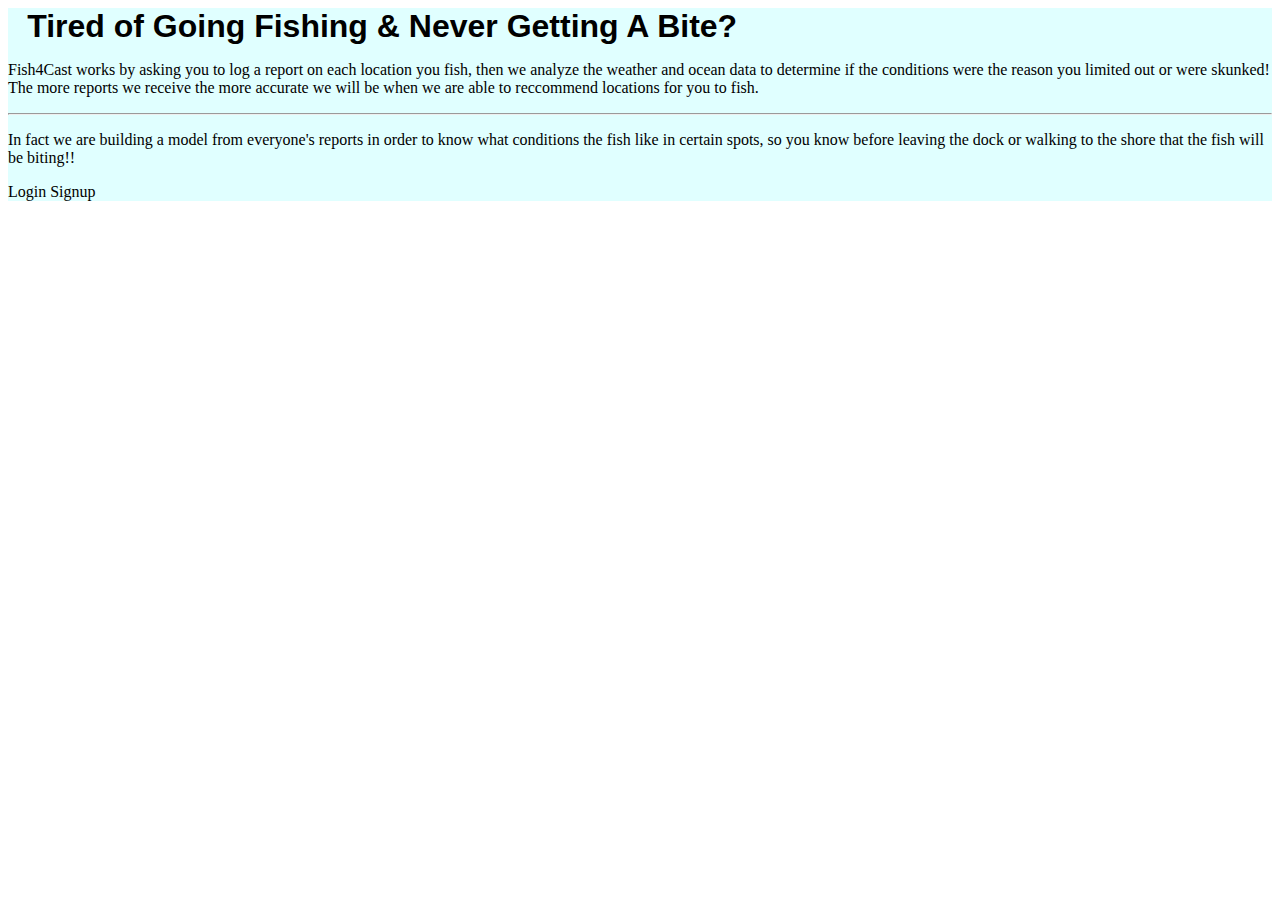
<file: Fish4Cast/src/main/resources/templates/home/index.html>
<!DOCTYPE html>
<html xmlns:th="http://thymeleaf.org">
<head th:replace="layouts :: header"></head>
<link rel="stylesheet" th:ref="@{/static/css/style.css}"/>
<body>

<!-- Navbar menu located in layouts -->
<nav th:replace="layouts :: navbar"></nav>
<div class="jumbotron" style="background-color: lightcyan;">

    <h1 class="display-4"
        style="font-family: 'Helvetica Neue', 'Helvetica',sans-serif; font-weight: bold; margin: 0 1.2rem;">
        Tired of Going Fishing & Never Getting A Bite?</h1>
    <p class="lead">Fish4Cast works by asking you to log a report on each location you fish, then we analyze the
        weather and ocean data to determine if the conditions were the reason you limited out or were skunked!
        The more reports we receive the more accurate we will be when we are able to reccommend locations for you to
        fish.</p>
    <hr class="my-4">
    <p>In fact we are building a model from everyone's reports in order to know what conditions the fish like in certain
        spots,
        so you know before leaving the dock or walking to the shore that the fish will be biting!!</p>
    <a class="btn btn-primary btn-lg" th:href="@{/login}" role="button">Login</a>
    <a class="btn btn-primary btn-lg" th:href="@{/signup}" role="button">Signup</a>
</div>


</body>
</html>
</file>
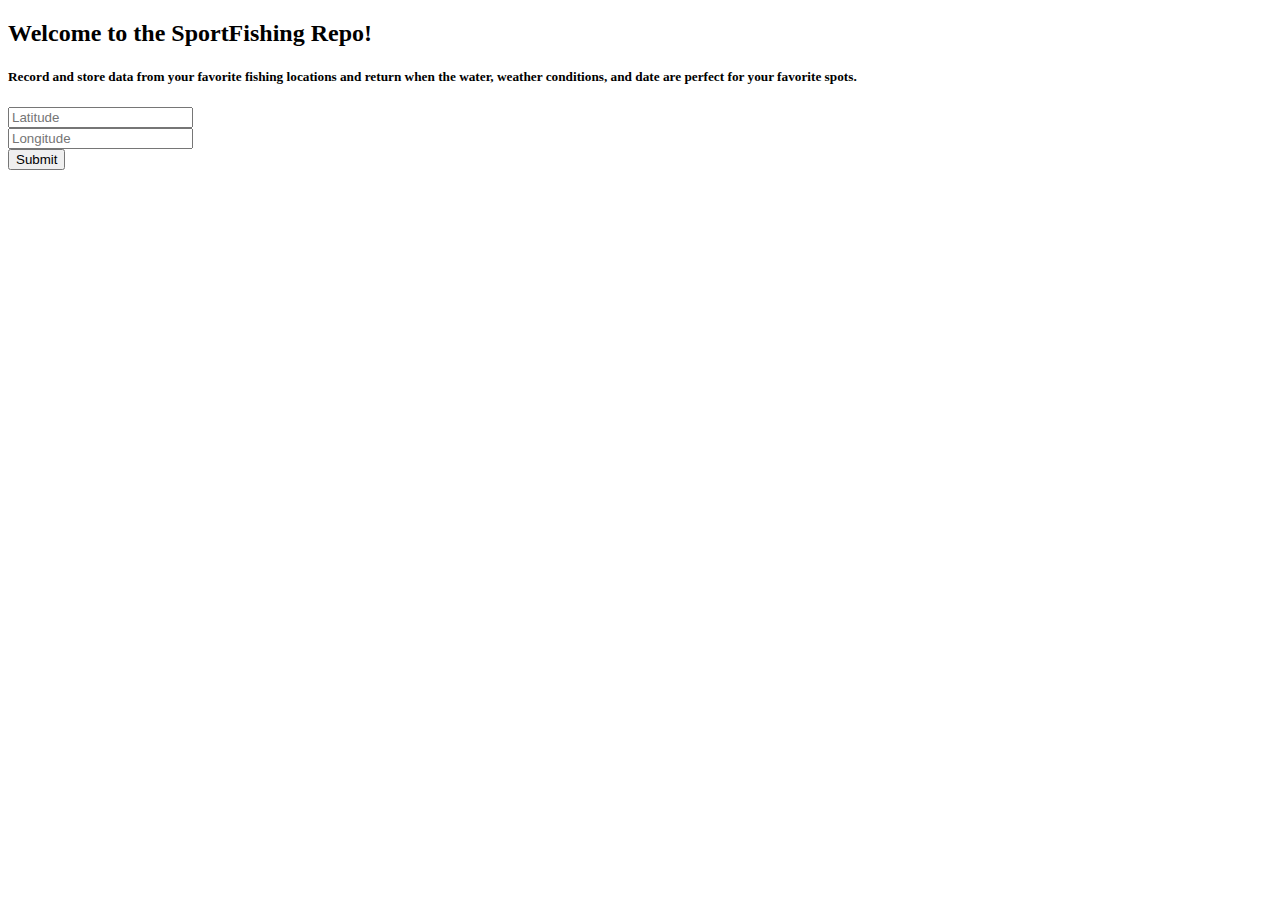
<file: FishForecaster/src/main/resources/templates/home/index.html>
<!DOCTYPE html>
<html xmlns:th="http://thymeleaf.org">
<head th:replace="layouts :: header"></head>
<body>

	<!-- Navbar menu located in layouts -->
	<nav th:replace="layouts :: navbar"></nav>
<div class="container">
		<h2>Welcome to the SportFishing Repo! </h2>
	<h5>Record and store data from your favorite fishing locations and return 
	when the water, weather conditions, and date are perfect for your favorite spots.</h5>
		<!-- Different Rover Buttons th:field="${}"-->
	<form method="get" th:action="@{/location/map}" id="coordinates">
  		<div class="form-row">
   			 <div class="col">
      			<input type="text" th:name="lat" class="form-control" placeholder="Latitude">
    		</div>
   		 	<div class="col">
      			<input type="text" th:name="lon" class="form-control" placeholder="Longitude">
    		</div>
    		<div class="col">
    			<button type="submit" class="btn btn-secondary" id="locationForecast">Submit</button>
    		</div>
  		</div>
	</form>
</div>	

</body>
</html>
</file>
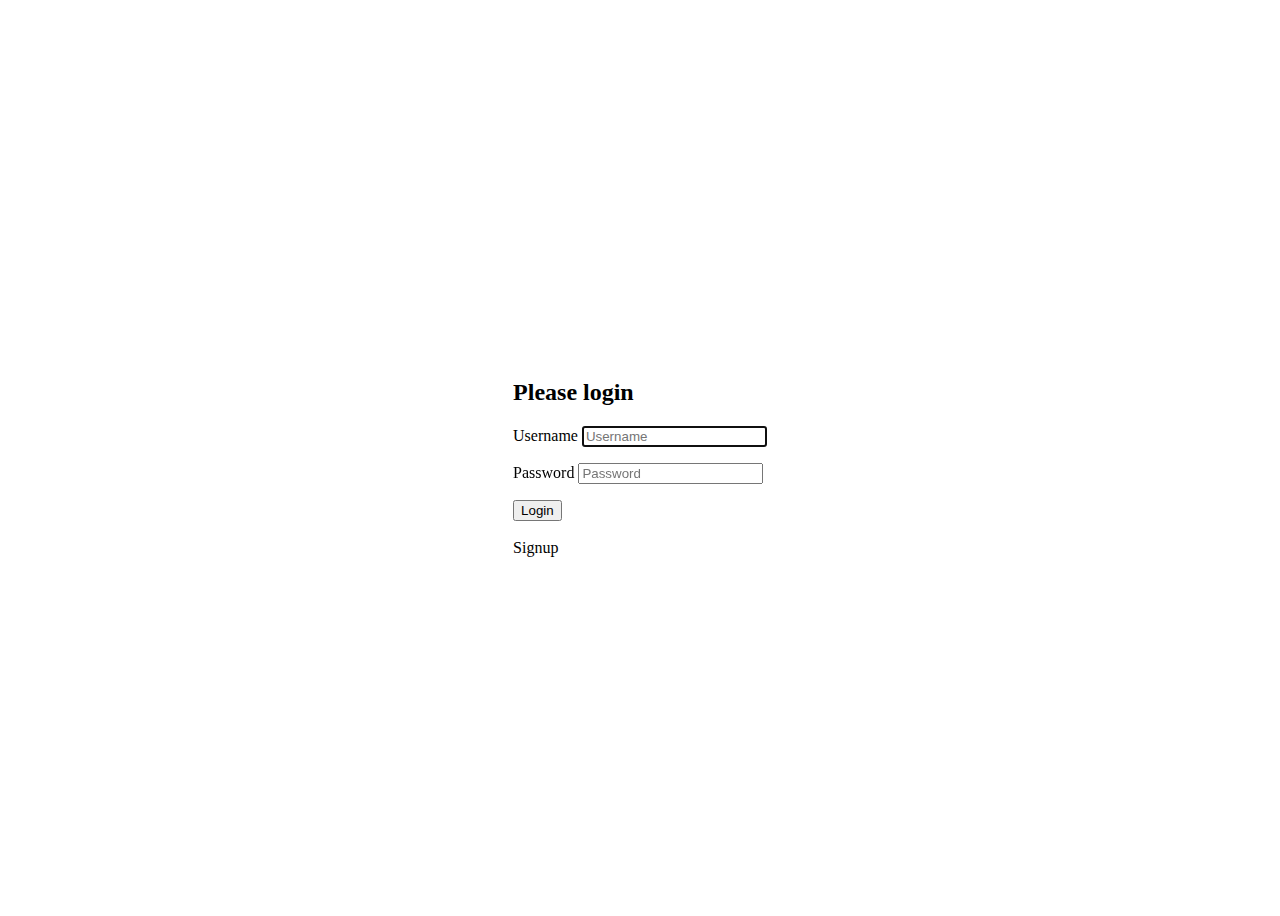
<file: Fish4Cast/src/main/resources/templates/home/login.html>
<!DOCTYPE html>
<html xmlns:th="http://thymeleaf.org">
<head th:replace="layouts :: header"></head>
<body>

<!-- Navbar menu located in layouts -->
<nav th:replace="layouts :: navbar"></nav>

<div  class="container " style="display: flex; justify-content: center; align-items: center; height: 100vh">
<!--    https://raw.githubusercontent.com/springhow/spring-boot-security-custom-form-login/master/src/main/resources/templates/login.html-->
    <form class="form-signin" th:action="@{/loginUser}" method="post">

        <h2 class="form-signin-heading">Please login</h2>
        <p>
            <label for="username" class="sr-only">Username</label>
            <input type="text" id="username" name="username" class="form-control"
                   placeholder="Username" required autofocus/>
        </p>
        <p>
            <label for="password" class="sr-only">Password</label>
            <input type="password" id="password" name="password" class="form-control"
                   placeholder="Password" required autofocus/>
        </p>

        <button class="btn btn-outline-success btn-lg col-12 btn-block" type="submit">Login</button><br/><br>
        <a th:href="@{/signup}" class="btn btn-outline-success btn-lg col-12 btn-block ">Signup</a>
    </form>

</div>

</body>

</html>
</file>
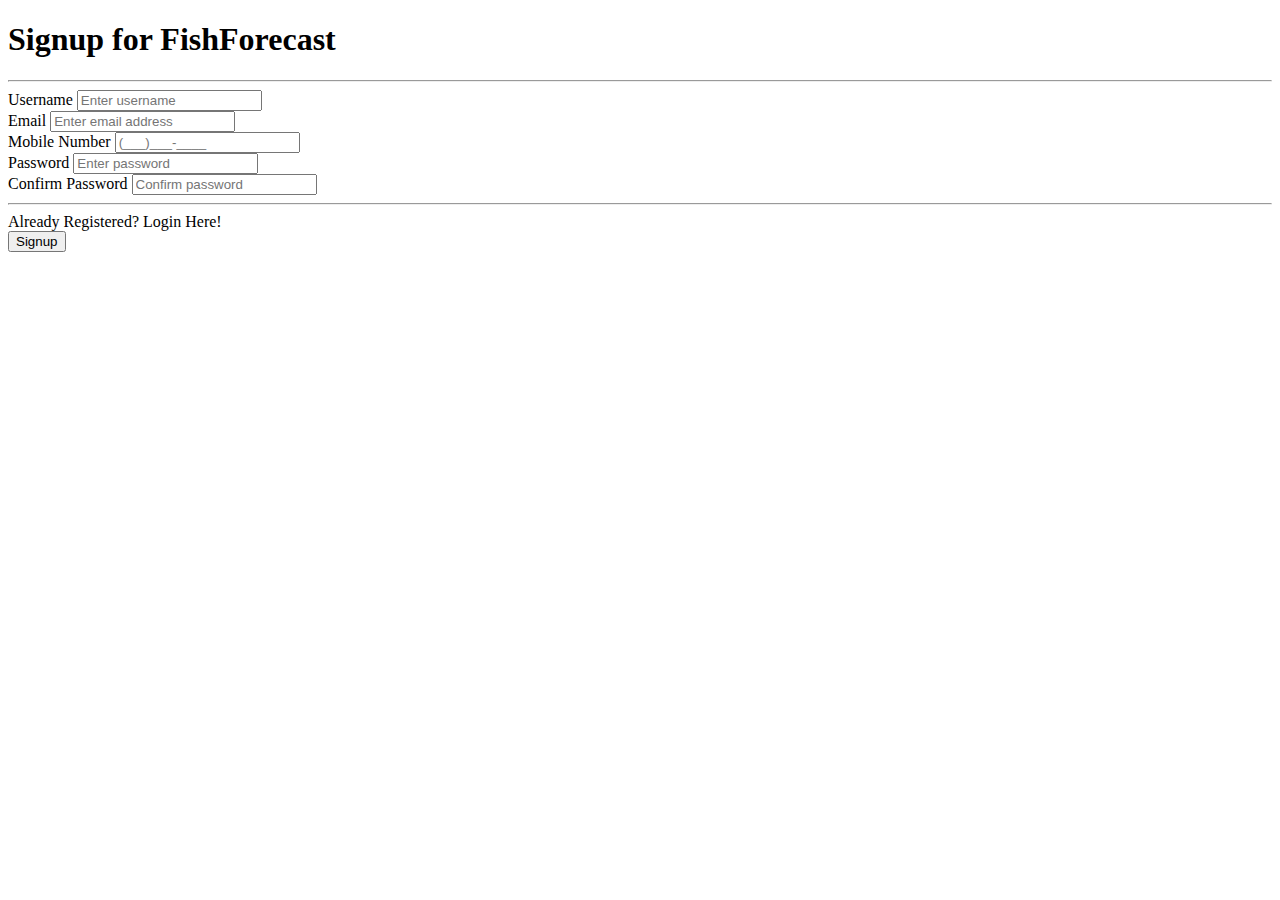
<file: Fish4Cast/src/main/resources/templates/home/signup.html>
<!DOCTYPE html>
<html xmlns:th="http://thymeleaf.org">
<head th:replace="layouts :: header"></head>
<body>

<!-- Navbar menu located in layouts -->
<nav th:replace="layouts :: navbar"></nav>

<div class="container container-margin">

    <h1 class="page-title">Signup for FishForecast</h1>
    <hr>
    <form class="row g-3" th:action="@{/signupUser}" th:object="${user}" method="POST">
        <!-- success message -->
        <!--        <div th:if="${param.success}">-->
        <!--            <div class="alert alert-info">You've successfully registered-->
        <!--                to our awesome app!</div>-->
        <!--        </div>-->
        <div class="col-md-6">
            <label for="username" class="form-label">Username</label>
            <input type="text" th:field="*{username}" class="form-control" id="username" placeholder="Enter username" >
        </div>
        <div class="col-md-6">
            <label for="email" class="form-label">Email</label>
            <input type="email" th:field="*{email}" class="form-control" id="email" placeholder="Enter email address">
        </div>
        <div class="col-4">
            <label for="cellphone" class="form-label">Mobile Number</label>
            <input type="text" th:field="*{cellphone}" class="form-control" id="cellphone" placeholder="(___)___-____" >
        </div>
        <div class="col-md-4">
            <label for="password" class="form-label">Password</label>
            <input type="password" th:field="*{password}" class="form-control" id="password" placeholder="Enter password">
        </div>
        <div class="col-md-4">
            <label for="confirmPassword" class="form-label">Confirm Password</label>
            <input type="password"  class="form-control" id="confirmPassword" placeholder="Confirm password">
        </div>
        <hr>
             <div class="col-12">
                <a th:href="@{/}" class="form-check-label">Already Registered? Login Here!</a>
            </div>

        <div class="col-12">
            <button type="submit" class="btn-dark btn-lg col-3" id="formButton">Signup</button>
        </div>
    </form>

</div>


</body>

</html>
</file>
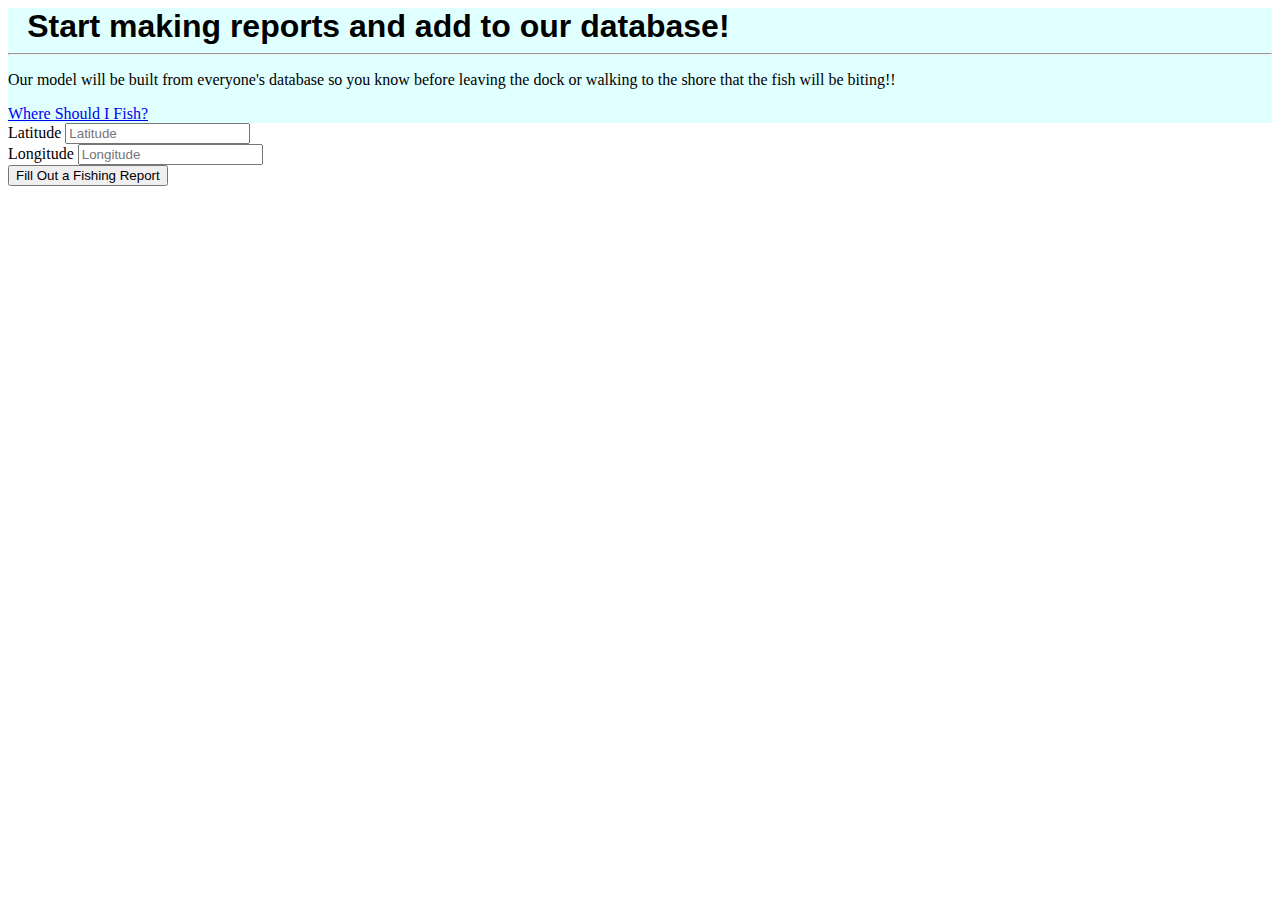
<file: Fish4Cast/src/main/resources/templates/user/home.html>
<!DOCTYPE html>
<html xmlns:th="http://thymeleaf.org">
<head th:replace="layouts :: header"></head>
<link rel="stylesheet" th:ref="@{/static/css/style.css}"/>
<body>

<!-- Navbar menu located in layouts -->
<nav th:replace="layouts :: user-navbar"></nav>
<div class="jumbotron" style="background-color: lightcyan;">

    <h1 class="display-4"
        style="font-family: 'Helvetica Neue', 'Helvetica',sans-serif; font-weight: bold; margin: 0 1.2rem;">
        Start making reports and add to our database!</h1>
    <hr class="my-4">
    <p> Our model will be built from everyone's database so you know before leaving the dock or walking to the shore that the fish will be biting!!</p>
    <a class="btn btn-primary btn-lg" href="#" role="button">Where Should I Fish?</a>
</div>
<div class="container">
    <!-- Different Rover Buttons th:field="${}"-->
    <form id="coordinates" method="get" th:action="@{/location/newRecord}">
        <div class="form-row">
            <div class="col">
                <label for="lat">Latitude </label>
                <input class="form-control" id="lat" placeholder="Latitude" th:name="lat" type="text">
            </div>
            <div class="col">
                <label for="lon">Longitude </label>
                <input class="form-control" id="lon" placeholder="Longitude" th:name="lon" type="text">
            </div>
        </div>
        <div class="form-row">
<!--            <div class="col-6">-->
<!--                <h6>What type of fishing?</h6>-->
<!--                <div class="custom-control custom-radio">-->
<!--                    <input class="custom-control-input" id="customRadio1" name="sportReprt" type="radio">-->
<!--                    <label class="custom-control-label" for="customRadio1">Personal Fishing</label>-->
<!--                </div>-->
<!--            </div>-->


<!--            <div class="col-6">-->
<!--                <div class="custom-control custom-radio">-->
<!--                    <input class="custom-control-input" id="customRadio2" name="commercialReport" type="radio">-->
<!--                    <label class="custom-control-label" for="customRadio2">Commercial Fishing</label>-->
<!--                </div>-->
<!--            </div>-->
        </div>
        <div class="form-row">
            <div class="col-6">
                <button class="btn btn btn-dark" id="locationForecast" type="submit">Fill Out a Fishing Report
                </button>
            </div>
        </div>

    </form>
</div>

</body>
</html>
</file>
